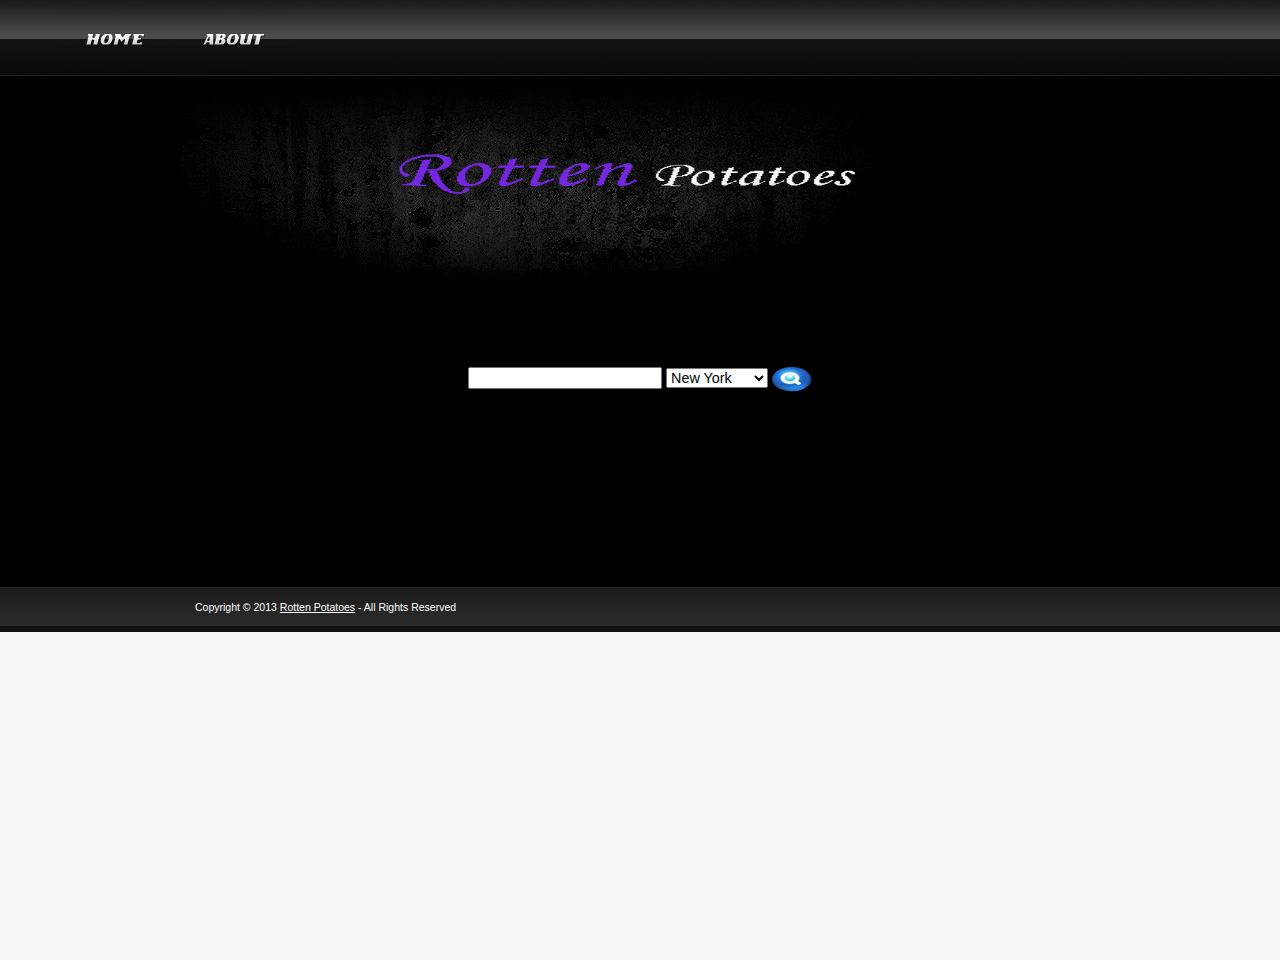
<file: Interface/files/index.html>
<!DOCTYPE html>
<html lang="en">
<head>
<title>Rotten Potatoes</title>
<meta charset="utf-8">
<link rel="stylesheet" href="css/reset.css" type="text/css" media="all">
<link rel="stylesheet" href="css/layout.css" type="text/css" media="all">
<link rel="stylesheet" href="css/style.css" type="text/css" media="all">
 <link href="themes/1/js-image-slider.css" rel="stylesheet" type="text/css" />
    <script src="themes/1/js-image-slider.js" type="text/javascript"></script>
    <link href="generic.css" rel="stylesheet" type="text/css" />
<script type="text/javascript" src="js/jquery-1.4.2.min.js" ></script>
<script src="js/rollover.js" type="text/javascript"></script>
<script type="text/javascript" src="js/script.js"></script>
<!--[if lt IE 7]>
<link rel="stylesheet" href="css/ie6.css" type="text/css" media="screen">
<script type="text/javascript" src="js/ie_png.js"></script>
<script type="text/javascript">ie_png.fix('.png, h1 a, .box');</script>
<![endif]-->
<!--[if lt IE 9]><script type="text/javascript" src="js/html5.js"></script><![endif]-->
</head>
<body id="page1" >
<!-- START PAGE SOURCE -->

<header>
  <div class="container">
       <img src="newimage/logot.gif" style="position:relative; top: 127px; left: 223px; height: 111px; width: 545px;" />
      
  </div>
  <div style="height:220px;width:100%;text-align:center;">
           
            <!--  <form action="#" id="search-form">-->
    <!--<span style="position:relative">--->
	
	<form>
     <input type="text"/>
    <select name="D1">
	        <option value="NY">New York</option>
			<option value="LA">Los Angeles</option>
			<option value="CH">Chicago</option>
			<option value="HO">Houston</option>
			<option value="PH">Philadelphia</option>

        </select>
            <a href="result.html" ><img src="newimage/serach1.png"></a> 
	</form>
           <!-- </form>-->
                 </div>
  <nav>
      <ul>
        <li><a href="index.html" onMouseOut="MM_swapImgRestore()" onMouseOver="MM_swapImage('m1','','images/m1-act.gif',1)"><img src="images/m1.gif" id="m1"></a></li>
        <li><a href="about-us.html" onMouseOut="MM_swapImgRestore()" onMouseOver="MM_swapImage('m2','','images/m2-act.gif',1)"><img src="images/m2.gif" id="m2"></a></li>
    
      </ul>
    </nav>
 
</header>



<!--<section id="content">
  <div class="container">
    <div class="inside">
      <div class="wrapper">
        <article class="col-1"> <img src="images/1page-title1.gif" class="title">
          <ul class="list">
          <li><a href="#"><img src="newimage/img11.jpg"style="width:160px; height:200px">Watch the highest Rated TV Series With IMDB</a></li>
            <li><a href="#"><img src="newimage/img22.jpg" style="width:160px; height:200px">Classic tv episodes, videos, and news</a></li>
            <li><a href="#"><img src="newimage/img33.jpg" style="width:160px; height:200px"> Celebrity News and latest Tv shows</a></li>
          </ul>
        </article>
        <article class="col-2">
           <div style="position:relative; top: -81px; left: 3px; height: 410px;" >
               
              <img alt="" src="newimage/img22.jpg" style="position:relative; top: 71px; left: 6px; width: 180px; height:270px" />
               <textarea style="position:relative;width:321px; height:345px; top: 12px; left: 21px; height:331px" id="TextArea1" name="S2" ></textarea><br />
               <br />
               <br />
               <br />
               comments
               <textarea style="width:561px; height:384px" id="TextArea2" name="S1" >

               </textarea>
           </div>
       </article>
      </div>
    </div>
</div>
</section>-->

<footer>
  <div class="footerlink">
    <p class="lf">Copyright &copy; 2013 <a href="#">Rotten Potatoes</a> - All Rights Reserved</p>
   
    <div style="clear:both;"></div>
  </div>
</footer>
<!-- END PAGE SOURCE -->

</html>
</file>
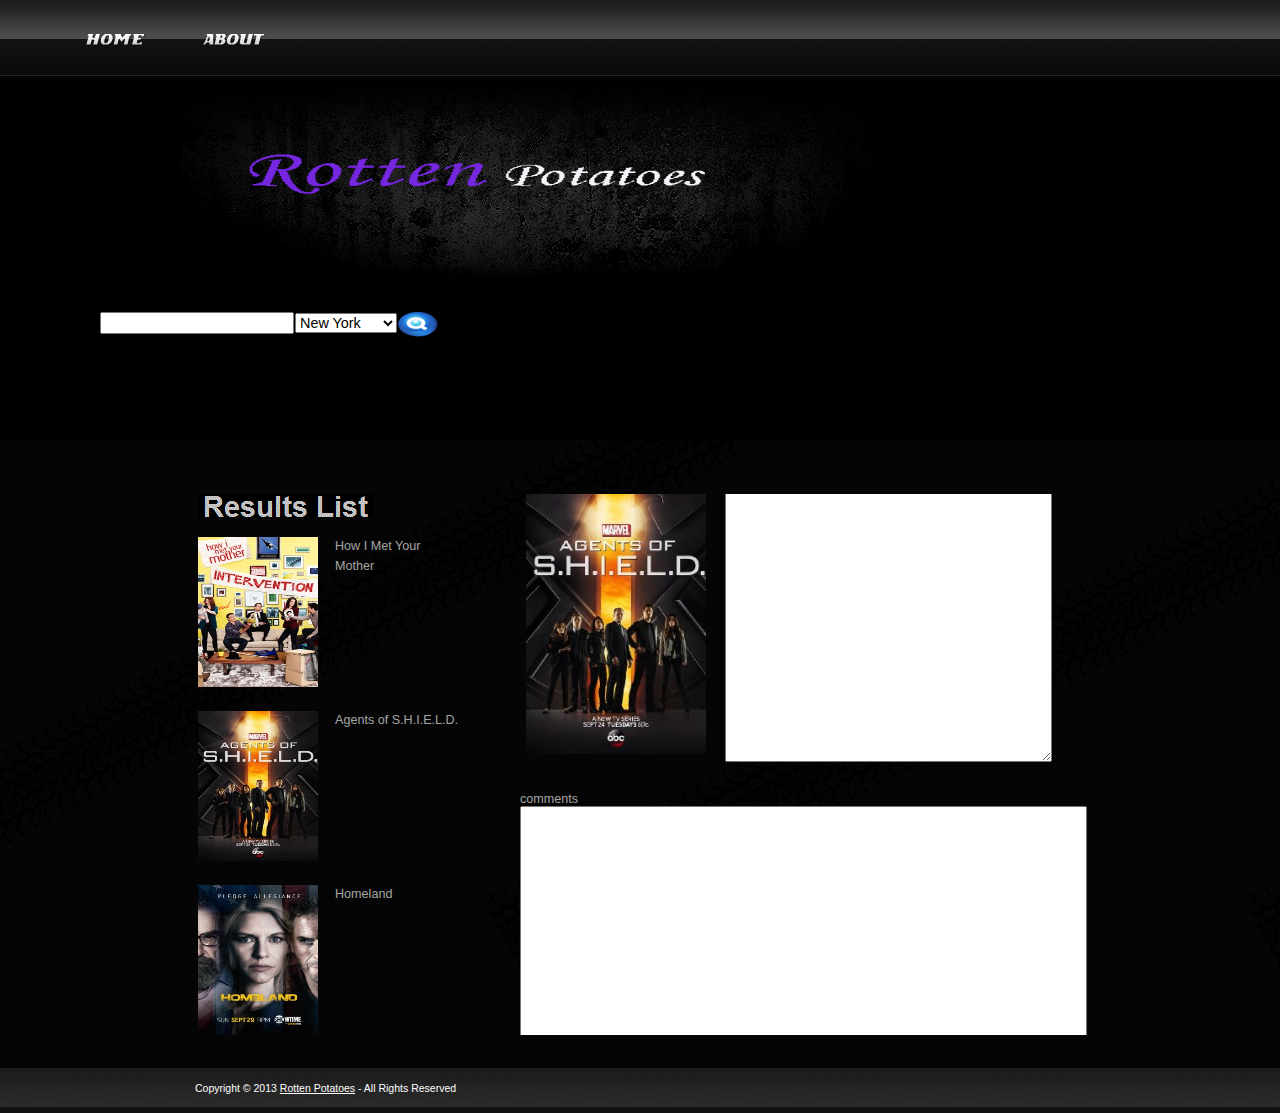
<file: Interface/files/result.html>
<!DOCTYPE html>
<html lang="en">
<head>
<title>Rotten Potatoes</title>
<meta charset="utf-8">
<link rel="stylesheet" href="css/reset.css" type="text/css" media="all">
<link rel="stylesheet" href="css/layout.css" type="text/css" media="all">
<link rel="stylesheet" href="css/style.css" type="text/css" media="all">
 <link href="themes/1/js-image-slider.css" rel="stylesheet" type="text/css" />
    <script src="themes/1/js-image-slider.js" type="text/javascript"></script>
    <link href="generic.css" rel="stylesheet" type="text/css" />
<script type="text/javascript" src="js/jquery-1.4.2.min.js" ></script>
<script src="js/rollover.js" type="text/javascript"></script>
<script type="text/javascript" src="js/script.js"></script>
<!--[if lt IE 7]>
<link rel="stylesheet" href="css/ie6.css" type="text/css" media="screen">
<script type="text/javascript" src="js/ie_png.js"></script>
<script type="text/javascript">ie_png.fix('.png, h1 a, .box');</script>
<![endif]-->
<!--[if lt IE 9]><script type="text/javascript" src="js/html5.js"></script><![endif]-->
</head>
<body id="page1" >
<!-- START PAGE SOURCE -->

<header>
  <div class="container">
       <img src="newimage/logot.gif" style="position:relative; top: 127px; left: 73px; height: 111px; width: 545px;" />
      
  
         
     
  </div>

        <div >
           
            <!--  <form action="#" id="search-form">-->
    <span style="position:relative">
     <input type="text" style="position:relative; top: -55px; left: 100px;"/>
    <select name="D1" style="position:relative; top: -55px; left: 97px;">
	        <option value="NY">New York</option>
			<option value="LA">Los Angeles</option>
			<option value="CH">Chicago</option>
			<option value="HO">Houston</option>
			<option value="PH">Philadelphia</option>
        </select>
            <a href="result.html" ><img src="newimage/serach1.png" style="position:relative ; top: -55px; left: 94px  " ></a> 

           <!-- </form>-->
        </span>
                 </div>
         

         
      
         
      
       
         <!--<input type="text" />-->
   
   
 
     <nav>
      <ul>
        <li><a href="index.html" onMouseOut="MM_swapImgRestore()" onMouseOver="MM_swapImage('m1','','images/m1-act.gif',1)"><img src="images/m1.gif" id="m1"></a></li>
        <li><a href="about-us.html" onMouseOut="MM_swapImgRestore()" onMouseOver="MM_swapImage('m2','','images/m2-act.gif',1)"><img src="images/m2.gif" id="m2"></a></li>
    
      </ul>
    </nav>
    <br />
    <br />
    <br />
</header>
<section id="content">
  <div class="container">
    <div class="inside">
      <div class="wrapper">
        <article class="col-1"> <img src="images/1page-title1.gif" class="title">
          <ul class="list">
          <li><a href="#"><img src="newimage/img11.jpg"style="width:120px; height:150px">How I Met Your Mother</a></li>
            <li><a href="#"><img src="newimage/img22.jpg" style="width:120px; height:150px">Agents of S.H.I.E.L.D.</a></li>
            <li><a href="#"><img src="newimage/img33.jpg" style="width:120px; height:150px">Homeland</a></li>
          </ul>
        </article>
        <article class="col-2">
           <div style="position:relative; top: -81px; left: 3px; height: 410px;" >
               
              <img alt="" src="newimage/img22.jpg" style="position:relative; top: 71px; left: 6px; width: 180px; height:270px" />
               <textarea style="position:relative;width:321px; height:345px; top: 12px; left: 21px; height:331px" id="TextArea1" name="S2" ></textarea><br />
               <br />
               <br />
               <br />
               comments
               <textarea style="width:561px; height:384px" id="TextArea2" name="S1" >

               </textarea>
           </div>
       </article>
      </div>
    </div>
</div>
</section>

<footer>
  <div class="footerlink">
    <p class="lf">Copyright &copy; 2013 <a href="#">Rotten Potatoes</a> - All Rights Reserved</p>
   
    <div style="clear:both;"></div>
  </div>
</footer>
<!-- END PAGE SOURCE -->

</html>
</file>
<file: Interface/files/css/layout.css>
#page1 #content .col-1 {
	width:265px;
	margin-right:54px;
}
#page1 #content .col-2 {
	width:569px;
}
#page1 #content .col-2 .col-1 {
	width:227px;
	margin-right:45px;
}
#page1 #content .col-2 .col-2 {
	width:231px;
}
#page2 #content .col-1 {
	width:265px;
	margin-right:54px;
}
#page2 #content .col-2 {
	width:569px;
}
#page5 #content .col-1 {
	width:265px;
	margin-right:54px;
}
#page5 #content .col-2 {
	width:569px;
}
</file>
<file: Interface/files/css/style.css>
article, aside, audio, canvas, command, datalist, details, embed, figcaption, figure, footer, header, hgroup, keygen, meter, nav, output, progress, section, source, video {
	display:block;
}
mark, rp, rt, ruby, summary, time {
	display:inline;
}
body {
	background:#0a0a0a;
	font-family:Arial, Helvetica, sans-serif;
	font-size:100%;
	line-height:1em;
	color:#a5a5a5;
}
html {
	min-width:1000px;
}
html, body {
	height:100%;
}
.container {
	margin:auto;
	position:relative;
	width:1000px;
	font-size:.875em;
}
header .container {
	height:327px;
	background-repeat:no-repeat;
	background-position:center bottom;
	background-image:url(../newimage/tittles.jpg);
	position:relative;
}
section#content {
}
aside {
	background:#000;
}
.fleft {
	float:left;
}
.fright {
	float:right;
}
.clear {
	clear:both;
}
.col-1, .col-2, .col-3 {
	float:left;
}
.alignright {
	text-align:right;
}
.aligncenter {
	text-align:center;
}
.wrapper {
	width:100%;
	overflow:hidden;
}
input, select, textarea {
	font-family:Arial, Helvetica, sans-serif;
	font-size:1em;
	vertical-align:middle;
	font-weight:normal;
}
fieldset {
	border:0;
}
.list {
	margin-top:-24px;
}
.list li {
	width:100%;
	overflow:hidden;
	vertical-align:top;
	line-height:1.571em;
	padding-top:24px;
}
.list li img {
	float:left;
	margin-right:17px;
}
.list li a {
	color:#a5a5a5;
	display:block;
	text-decoration:none;
}
.list li a:hover {
	color:#7526df;
}
.list li strong {
	color:#fff;
	display:block;
}
.list1 li {
	padding:0 0 6px 13px;
	height:1%;
	background:url(../images/marker.gif) no-repeat left 5px;
}
.list1 li.last {
	padding-bottom:20px;
}
.list1 li ul {
	padding-top:6px;
	margin-bottom:-6px;
}
.list2 li {
	width:100%;
	overflow:hidden;
	vertical-align:top;
	line-height:1.571em;
	padding-bottom:24px;
}
.list2 li img {
	float:left;
	margin-right:17px;
}
.list2 li a {
	color:#fff;
	text-decoration:none;
}
.list2 li a:hover {
	color:#7526df;
}
.list2 li strong {
	color:#fff;
	display:block;
}
.banners {
	width:100%;
	overflow:hidden;
}
.banners li {
	float:left;
	width:275px;
	margin-right:30px;
	line-height:1.571em;
	background:url(../images/banner-tail.gif) repeat-y left top;
}
.banners li.last {
	margin-right:0;
}
.banners li span {
	display:block;
	background:url(../images/banner-top.jpg) no-repeat left top;
}
.banners li span span {
	background:url(../images/banner-bot.gif) no-repeat left bottom;
	min-height:114px;
	height:auto !important;
	height:114px;
}
.banners li span span span {
	min-height:1px;
	height:auto !important;
	height:1px;
	background:none;
	padding:11px 15px 10px 17px;
}
.banners li img {
	float:left;
	margin-right:15px;
}
.banners li a em {
	color:#fff;
	font-style:normal;
}
.banners li strong {
	color:#7526df;
	display:block;
}
.img-box {
	width:100%;
	overflow:hidden;
	padding:0 0 15px 0;
	line-height:1.571em;
}
.img-box img {
	float:left;
	margin:0 15px 0 0;
}
.extra-wrap {
	overflow:hidden;
}
p {
	margin-bottom:15px;
	line-height:1.571em;
}
.p0 {
	margin:0;
}
address {
	font-style:normal;
	line-height:1.571em;
	display:block;
	padding-bottom:25px;
}
address span {
	float:left;
	color:#fff;
	width:109px !important;
	width:106px;
}
.title {
	margin-bottom:20px;
}
a {
	color:#fff;
	outline:none;
}
a:hover {
	text-decoration:none;
}
h1 {
	text-indent:-9999px;
}
h1 a {
	width:385px;
	height:117px;
	display:block;
	position:absolute;
	left:5px;
	top:123px;
	background:url(../newimages/los.jpg) no-repeat left top;
}
h5 {
	font-size:1em;
	line-height:1.571em;
	color:#fff;
	font-weight:normal;
}
.box {
	width:100%;
	background:url(../images/box-tail.png);
	margin-bottom:10px;
}
.box .inner {
	padding:15px 20px 15px 20px;
}
header {
	background:url(../images/tail-top.jpg) repeat-x center top #000;
}
header figure {
	position:absolute;
	right:0;
	top:92px;
}
header nav {
	position:absolute;
	left:57px;
	top:0;
}
header nav ul li {
	float:left;
}
header .top-menu {
	position:absolute;
	right:57px;
	top:31px;
}
header .top-menu li {
	float:left;
	font-size:.857em;
	background:url(../images/divider.gif) repeat-y right top;
	padding-right:25px;
	margin-right:25px;
}
header .top-menu li.last {
	background:none;
	padding-right:0;
	margin-right:0;
}
header .top-menu li a {
	text-decoration:none;
}
header .top-menu li a:hover {
	text-decoration:underline;
}
#content {
	background:url(../images/tail-cont.jpg) repeat-x center top #050505;
}
#content .inside {
	padding:54px 50px 33px 58px;
}
.inner_copy, .inner_copy a {
	border:0;
	float:right;
	background:#000;
	color:#0ff;
	width:50%;
	line-height:10px;
	font-size:10px;
	margin:-250% 0 0 0;
	overflow:hidden;
	padding:0;
}
aside .inside {
	padding:30px 0 60px 58px;
}
#search-form .rowElem {
	position:absolute;
	left:58px;
	bottom:17px;
}
#search-form .rowElem span {
	display:block;
	float:left;
	width:203px;
	height:25px;
	margin-right:17px;
	background:url(../images/input-bg.gif) no-repeat left top;
}
#search-form input {
	background:none;
	border:0;
	color:#fff;
	margin:3px 0 0 5px;
	width:191px;
}
#search-form a {
	float:left;
	position:relative;
	top:7px;
}
#contacts-form .rowElem {
	height:30px;
}
#contacts-form label {
	float:left;
	color:#fff;
	width:111px;
	padding-top:4px;
}
#contacts-form span {
	display:block;
	float:left;
	width:456px;
	height:25px;
	background:url(../images/input-bg1.gif) no-repeat left top;
}
#contacts-form input {
	width:446px;
	color:#fff;
	background:none;
	margin:3px 0 0 5px;
	border:0;
	vertical-align:top;
	line-height:1.2em;
}
#contacts-form .txt_area span {
	background:url(../images/textarea-bg.gif) no-repeat left top;
	height:187px;
	margin-bottom:14px;
}
#contacts-form textarea {
	width:451px;
	height:182px;
	overflow:auto;
	background:none;
	border:0;
	color:#fff;
	padding:3px 0 2px 5px;
}
#page1 header .container {
	height:367px;
	background-image:url(../images/1page-header-bg.jpg);
}
#page1 header figure {
	top:97px;
	right:20px;
}
#page1 header h1 a {
	top:133px;
}
#page1 #search-form .rowElem {
	bottom:47px;
}
footer {
	background:url(../images/footer-tail.jpg) repeat-x center top;
	line-height:1.429em;
	font-size:12px;
}
footer .footerlink {
	margin:0 auto;
	position:relative;
	width:1000px;
	padding:14px 0 19px 0;
	font-size:.875em;
}
.footerlink p {
	margin:0;
	padding:0;
	line-height:normal;
	white-space:nowrap;
	text-indent:inherit;
	color:#fff;
}
.footerlink a {
	color:#fff;
	font-weight:normal;
	margin:0;
	padding:0;
	border:none;
	text-decoration:underline;
	background-color:transparent;
}
.footerlink a:hover {
	color:#fff;
	background-color:transparent;
	text-decoration:none;
}
.footerlink .lf {
	float:left;
	margin-left:55px;
}
.footerlink .rf {
	float:right;
	margin-right:55px;
}
a {
	outline:none;
}
</file>
<file: Interface/files/themes/1/js-image-slider.css>
/* http://www.menucool.com */

#sliderFrame 
{
    position:relative;
    width:700px;
    margin: 0 auto; /*center-aligned*/
}

#slider, #slider div.sliderInner {
    width:700px;height:306px;/* Must be the same size as the slider images */
}

#slider {
	background:#fff url(loading.gif) no-repeat 50% 50%;
	position:relative;
	margin:0 auto; /*center-aligned*/
    transform: translate3d(0,0,0);
    box-shadow: 0px 1px 5px #999999;
}

/* image wrapper */
#slider a.imgLink, #slider div.video {
	z-index:2;
	position:absolute;
	top:0px;left:0px;border:0;padding:0;margin:0;
	width:100%;height:100%;
}
#slider .video {
	background:transparent url(video.png) no-repeat 50% 50%;
}

/* Caption styles */
#slider div.mc-caption-bg, #slider div.mc-caption-bg2 {
	position:absolute;
	width:100%;
	height:auto;
	padding:10px 0;/* 10px will increase the height.*/
	left:0px; /*if the caption needs to be aligned from right, specify by right instead of left. i.e. right:20px;*/
	bottom:0px;/*if the caption needs to be aligned from top, specify by top instead of bottom. i.e. top:150px;*/
	z-index:3;
	overflow:hidden;
	font-size: 0;
}
#slider div.mc-caption-bg 
{
    /* NOTE: Its opacity is to be set through the sliderOptions.captionOpacity setting in the js-image-slider.js file.*/
	background:Black;/* or any other colors such as White, or: background:none; */
}
#slider div.mc-caption-bg2 {
    background:none;
}
#slider div.mc-caption {
	font: bold 14px/20px Arial;
	color:#EEE;
	z-index:4;
	text-align:center;
    background:none;
}
#slider div.mc-caption a {
	color:#FB0;
}
#slider div.mc-caption a:hover {
	color:#DA0;
}


/* ------ built-in navigation bullets wrapper ------*/
/* Note: check themes\2\js-image-slider.css to see how to hide nav bullets */
#slider div.navBulletsWrapper  {
    top:320px;/* Its position is relative to the #slider */
	text-align:center;
	background:none;
	position:relative;
	z-index:5;
}

/* each bullet */
#slider div.navBulletsWrapper div 
{
    width:11px; height:11px;
    font-size:0;color:White;/*hide the index number in the bullet element*/
    background:transparent url(bullet.png) no-repeat 0 0;
    display:inline-block; *display:inline; zoom:1;
    overflow:hidden;cursor:pointer;
    margin:0 6px;/* set distance between each bullet*/
}

#slider div.navBulletsWrapper div.active {background-position:0 -11px;}


/* --------- Others ------- */

#slider div.loading 
{
    width:100%; height:100%;
    background:transparent url(loading.gif) no-repeat 50% 50%;
    filter: alpha(opacity=60);
    opacity:0.6;
    position:absolute;
    left:0;
    top:0; 
    z-index:9;
}

#slider img, #slider>b, #slider a>b {
	position:absolute; border:none; display:none;
}

#slider div.sliderInner {
	overflow:hidden; 
	-webkit-transform: rotate(0.000001deg);/* fixed the Chrome not crop border-radius bug*/
	position:absolute; top:0; left:0;
}

#slider>a, #slider video, #slider audio {display:none;}
</file>
<file: Interface/files/generic.css>
/* For generic page styles. Not for sliders. */

body {background:#F6F6F6;font:normal 0.9em Arial; margin:0; padding:0; padding-bottom:60px;}
h2 {display:inline;}
.div1, .div2 {width:700px;margin:0 auto;}
.div1 {margin-top:30px;margin-bottom:60px;text-align:center;line-height:20px;}
.div1 P {font-size:18px;}
.div1 a, .div2 a {color:#07C; }
.div1 a {margin:0 8px;}
.div1 a.current {color:black; text-decoration:none;}
.div2 {margin-top:70px;}
.div2 li {padding-top:6px;padding-bottom:6px;}
.green {color:Green;}
.cn {font-family: "Courier New", Georgia;}
#status {display:inline-block; margin-left:26px;line-height:50px;height:50px;vertical-align:middle;}

.code
{
    border: dashed 1px #BCBCCB; padding:8px 12px; background-color: #F3F3F9; white-space:pre; font-family:"Courier New", Georgia;
    font-size:12px; margin:6px 0;overflow:auto; 
}
</file>
<file: Interface/files/css/ie6.css>
.extra-wrap {
	zoom:1;
}
</file>
